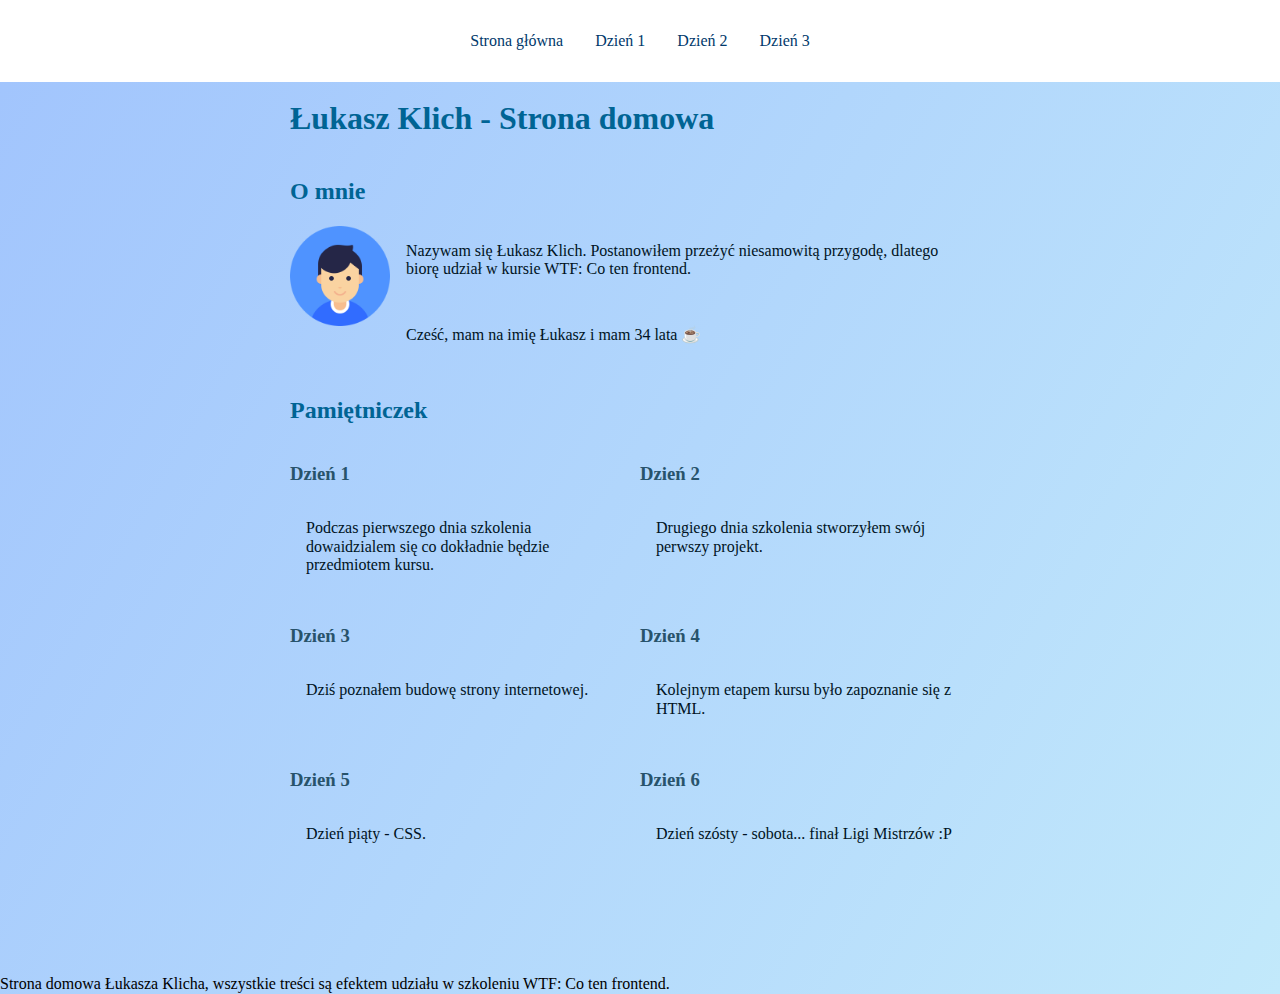
<file: index.html>
<!DOCTYPE html>
<html lang="pl">

<head>
    <meta charset="UTF-8">
    <meta name="viewport" content="width=device-width, initial-scale=1.0">
    <meta http-equiv="X-UA-Compatible" content="ie=edge">
    <title>Lukasz Klich</title>
    <link href="css/style.css" rel="stylesheet" type="text/css">
    <link href="css/normalize.css" rel="stylesheet" type="text/css">
</head>

<body>
    <header class="site-header">
        <nav class="navigation">
            <ul class="navigation__list navigation__list--js">
                <li class="navigation__item"><a class="navigation__link" href="index.html">Strona główna</a></ol>
                <li class="navigation__item"><a class="navigation__link" href="#">Dzień 1</a></li>
                <li class="navigation__item"><a class="navigation__link" href="#">Dzień 2</a></li>
                <li class="navigation__item"><a class="navigation__link" href="#">Dzień 3</a></li>
            </ul>
        </nav>
        <button class="navigation__button navigation__button--js">☰</button>
    </header>
    <main class="main">

        <h1 class="heading">Łukasz Klich - Strona domowa</h1>

        <section class="about">

            <h2 class="about__header">O mnie </h2>
            <img class="about__picture" src="img/avatar.png" alt="zdjecie">
            <p class="about__paragraph">
                Nazywam się Łukasz Klich. Postanowiłem przeżyć niesamowitą przygodę, dlatego biorę udział w kursie WTF:
                Co ten frontend.
            </p>
            <p class="about__paragraph  about__paragraph--mini about__paragraph--js">
                Test test
            </p>
        </section>
        <section class="dairy">
            <h2 class="dairy__header"> Pamiętniczek </h2>
            <section class="dairy__grid">
                <div class="dairy__item dairy__item1">
                    <h3 class="dairy__thirdHeader"> Dzień 1 </h3>
                    <p class="dairy__paragraph">
                        Podczas pierwszego dnia szkolenia dowaidzialem się co dokładnie będzie przedmiotem kursu.
                    </p>
                </div>
                <div class="dairy__item dairy__item2">
                    <h3 class="dairy__thirdHeader"> Dzień 2 </h3>
                    <p class="dairy__paragraph">
                        Drugiego dnia szkolenia stworzyłem swój perwszy projekt.
                    </p>
                </div>
                <div class="dairy__item dairy__item3">
                    <h3 class="dairy__thirdHeader"> Dzień 3 </h3>
                    <p class="dairy__paragraph">
                        Dziś poznałem budowę strony internetowej.
                    </p>
                </div>
                <div class="dairy__item dairy__item4">
                    <h3 class="dairy__thirdHeader"> Dzień 4 </h3>
                    <p class="dairy__paragraph">
                        Kolejnym etapem kursu było zapoznanie się z HTML.
                    </P>
                </div>
                <div class="dairy__item dairy__item5">
                    <h3 class="dairy__thirdHeader"> Dzień 5 </h3>
                    <p class="dairy__paragraph">
                        Dzień piąty - CSS.
                    </p>
                </div>
                <div class="dairy__item dairy__item6">
                    <h3 class="dairy__thirdHeader"> Dzień 6 </h3>
                    <p class="dairy__paragraph">
                        Dzień szósty - sobota... finał Ligi Mistrzów :P
                    </p>
                </div>
            </section>
        </section>

    </main>
    <footer>
        Strona domowa Łukasza Klicha, wszystkie treści są efektem udziału w szkoleniu WTF: Co ten frontend.
    </footer>
    <script src="js/code.js"></script>
</body>

</html>
</file>
<file: css/style.css>
body {
    background-image: linear-gradient(120deg, #a1c4fd 0%, #c2e9fb 100%);
}

.site-header {
    background: #fff;
    box-sizing: border-box;
    left: 0;
    padding: 16px;
    position: fixed;
    top: 0;
    width: 100%;
    z-index: 10;
    min-height: 48px;
}

.navigation {}

.navigation__list {
    list-style: none;
    padding: 0;
    display: flex;
    justify-content: center;
}

.navigation__item {
    display: inline;
    margin: 0 16px;
}

.navigation__link {
    text-decoration: none;
    color: #01396B;
}
.dairy{


}

.dairy__grid{
    display: grid;
    grid-template-columns: 1fr 1fr;
}

.dairy__item{

}

.dairy__header{

}

.dairy__paragraph{

}

.dairy__thirdHeader {
    color: #28536B;
}

.about {
    overflow: hidden;
}

.about__header, .dairy__header {
    color: #006494;
}

.about__paragraph, .dairy__paragraph {
    color: #001323;
    padding: 16px;
}

.about__picture {
    width: 100%;
    max-width: 100px;
    display: block;
    float: left;
    margin: 0 16px 16px 0;
}

.heading {
    color: #006494;
}

.main {
    width: 100%;
    max-width: 700px;
    margin: 100px auto;
}

@media (max-width: 640px){
    .navigation{
        
    }

    .navigation__button{
        border: none;
        background: none;
        position: absolute;
        right: 16px;
        top: 16px;
    }

    .navigation__item {
        margin: 16px;
    }

    .navigation__list{
        flex-direction: column;
        display:none;
    }

    .navigation__list--visible{
        display:flex;
    }

    .dairy__grid{
        grid-template-columns: 1fr;
    }

    .dairy__paragraph{
        font-size: 12px;
    }

    .dairy__thirdHeader {
        color: rgb(102, 1, 1);
        font-size: 1em;
    }
}

@media (min-width: 641px){
    .navigation__button{
        display:none;
    }
}
</file>
